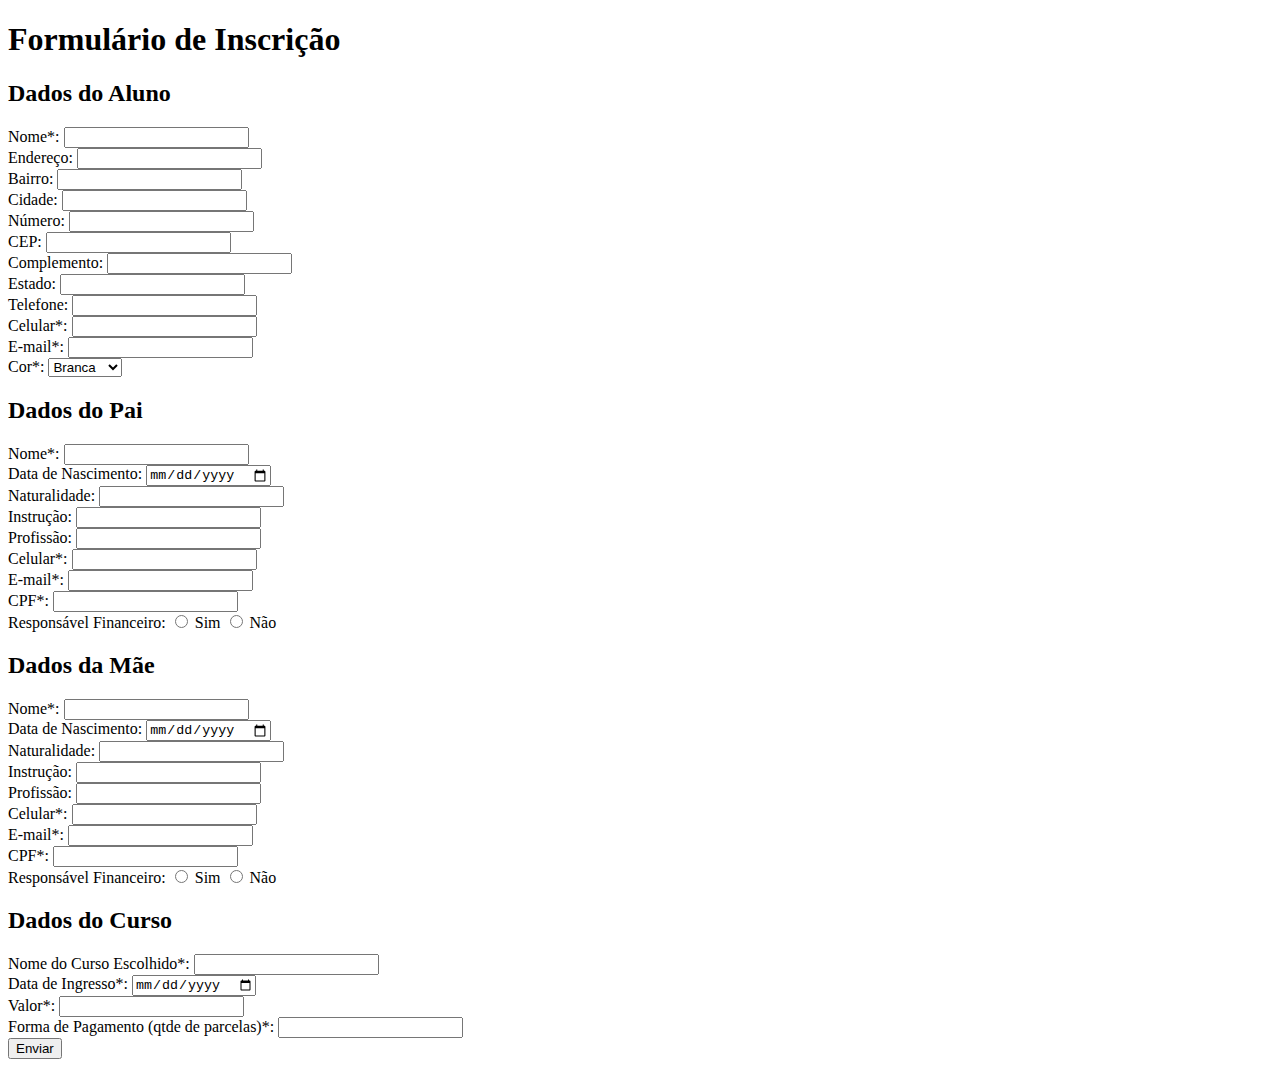
<file: formularioInscricao.html>
<!DOCTYPE html>
<html lang="pt-br">
<head>
    <meta charset="UTF-8">
    <meta name="viewport" content="width=device-width, initial-scale=1.0">
    <title>Formulário de Inscrição</title>
</head>
<body>
    <h1>Formulário de Inscrição</h1>
    <form action="https://650e3a48a8b42265ec2cfc2e.mockapi.io/Formulario" method="POST">
        
        <h2>Dados do Aluno</h2>
        <label for="nomeAluno">Nome*:</label>
        <input type="text" id="nomeAluno" name="nomeAluno" required><br>
        
        <label for="endereco">Endereço:</label>
        <input type="text" id="endereco" name="endereco"><br>
        
        <label for="bairro">Bairro:</label>
        <input type="text" id="bairro" name="bairro"><br>
        
        <label for="cidade">Cidade:</label>
        <input type="text" id="cidade" name="cidade"><br>

        <label for="numero">Número:</label>
        <input type="text" id="numero" name="numero"><br>

        <label for="cep">CEP:</label>
        <input type="text" id="cep" name="cep"><br>

        <label for="complemento">Complemento:</label>
        <input type="text" id="complemento" name="complemento"><br>

        <label for="estado">Estado:</label>
        <input type="text" id="estado" name="estado"><br>

        <label for="telefone">Telefone:</label>
        <input type="text" id="telefone" name="telefone"><br>

        <label for="celular">Celular*:</label>
        <input type="text" id="celular" name="celular" required><br>

        <label for="email">E-mail*:</label>
        <input type="email" id="email" name="email" required><br>

        <label for="cor">Cor*:</label>
        <select id="cor" name="cor" required>
            <option value="Branca">Branca</option>
            <option value="Preta">Preta</option>
            <option value="Parda">Parda</option>
            <option value="Amarela">Amarela</option>
            <option value="Indígena">Indígena</option>
        </select><br>

        <h2>Dados do Pai</h2>
        <label for="nomePai">Nome*:</label>
        <input type="text" id="nomePai" name="nomePai" required><br>

        <label for="dataNascimentoPai">Data de Nascimento:</label>
        <input type="date" id="dataNascimentoPai" name="dataNascimentoPai"><br>

        <label for="naturalidadePai">Naturalidade:</label>
        <input type="text" id="naturalidadePai" name="naturalidadePai"><br>

        <label for="instrucaoPai">Instrução:</label>
        <input type="text" id="instrucaoPai" name="instrucaoPai"><br>

        <label for="profissaoPai">Profissão:</label>
        <input type="text" id="profissaoPai" name="profissaoPai"><br>

        <label for="celularPai">Celular*:</label>
        <input type="text" id="celularPai" name="celularPai" required><br>

        <label for="emailPai">E-mail*:</label>
        <input type="email" id="emailPai" name="emailPai" required><br>

        <label for="cpfPai">CPF*:</label>
        <input type="text" id="cpfPai" name="cpfPai" required><br>

        <label for="responsavelFinanceiroPai">Responsável Financeiro:</label>
        <input type="radio" id="sim" name="responsavelFinanceiroPai" value="Sim">
        <label for="sim">Sim</label>
        <input type="radio" id="nao" name="responsavelFinanceiroPai" value="Não">
        <label for="nao">Não</label><br>

        <h2>Dados da Mãe</h2>
        <label for="nomeMae">Nome*:</label>
        <input type="text" id="nomeMae" name="nomeMae" required><br>

        <label for="dataNascimentoMae">Data de Nascimento:</label>
        <input type="date" id="dataNascimentoMae" name="dataNascimentoMae"><br>

        <label for="naturalidadeMae">Naturalidade:</label>
        <input type="text" id="naturalidadeMae" name="naturalidadeMae"><br>

        <label for="instrucaoMae">Instrução:</label>
        <input type="text" id="instrucaoMae" name="instrucaoMae"><br>

        <label for="profissaoMae">Profissão:</label>
        <input type="text" id="profissaoMae" name="profissaoMae"><br>

        <label for="celularMae">Celular*:</label>
        <input type="text" id="celularMae" name="celularMae" required><br>

        <label for="emailMae">E-mail*:</label>
        <input type="email" id="emailMae" name="emailMae" required><br>

        <label for="cpfMae">CPF*:</label>
        <input type="text" id="cpfMae" name="cpfMae" required><br>

        <label for="responsavelFinanceiroMae">Responsável Financeiro:</label>
        <input type="radio" id="sim" name="responsavelFinanceiroMae" value="Sim">
        <label for="sim">Sim</label>
        <input type="radio" id="nao" name="responsavelFinanceiroMae" value="Não">
        <label for="nao">Não</label><br>

        <h2>Dados do Curso</h2>
        <label for="nomeCurso">Nome do Curso Escolhido*:</label>
        <input type="text" id="nomeCurso" name="nomeCurso" required><br>

        <label for="dataIngresso">Data de Ingresso*:</label>
        <input type="date" id="dataIngresso" name="dataIngresso" required><br>

        <label for="valorCurso">Valor*:</label>
        <input type="text" id="valorCurso" name="valorCurso" required><br>

        <label for="formaPagamento">Forma de Pagamento (qtde de parcelas)*:</label>
        <input type="text" id="formaPagamento" name="formaPagamento" required><br>

        <!-- Botão de Envio -->
        <input type="submit" value="Enviar">
    </form>
    <script>
        // Função para validar o formulário antes do envio
        function validarFormulario() {
            // Recupere os elementos dos campos obrigatórios
            const camposObrigatorios = document.querySelectorAll('[required]');
            
            // Inicialize uma variável para controlar a validação
            let formularioValido = true;
            
            // Verifique cada campo obrigatório
            camposObrigatorios.forEach(campo => {
                if (campo.value.trim() === '') {
                    formularioValido = false;
                }
            });
            
            // Se algum campo obrigatório estiver vazio, exiba uma mensagem de erro
            if (!formularioValido) {
                alert('Por favor, preencha todos os campos obrigatórios.');
            }
            
            // Retorne true se o formulário for válido e false se não for
            return formularioValido;
        }
        
        // Adicione um ouvinte de evento ao formulário para chamar a função de validação antes do envio
        const formulario = document.querySelector('form');
        formulario.addEventListener('submit', function(event) {
            if (!validarFormulario()) {
                event.preventDefault(); // Impede o envio do formulário se não for válido
            }
        });
    </script>
</body>
</html>
</file>
